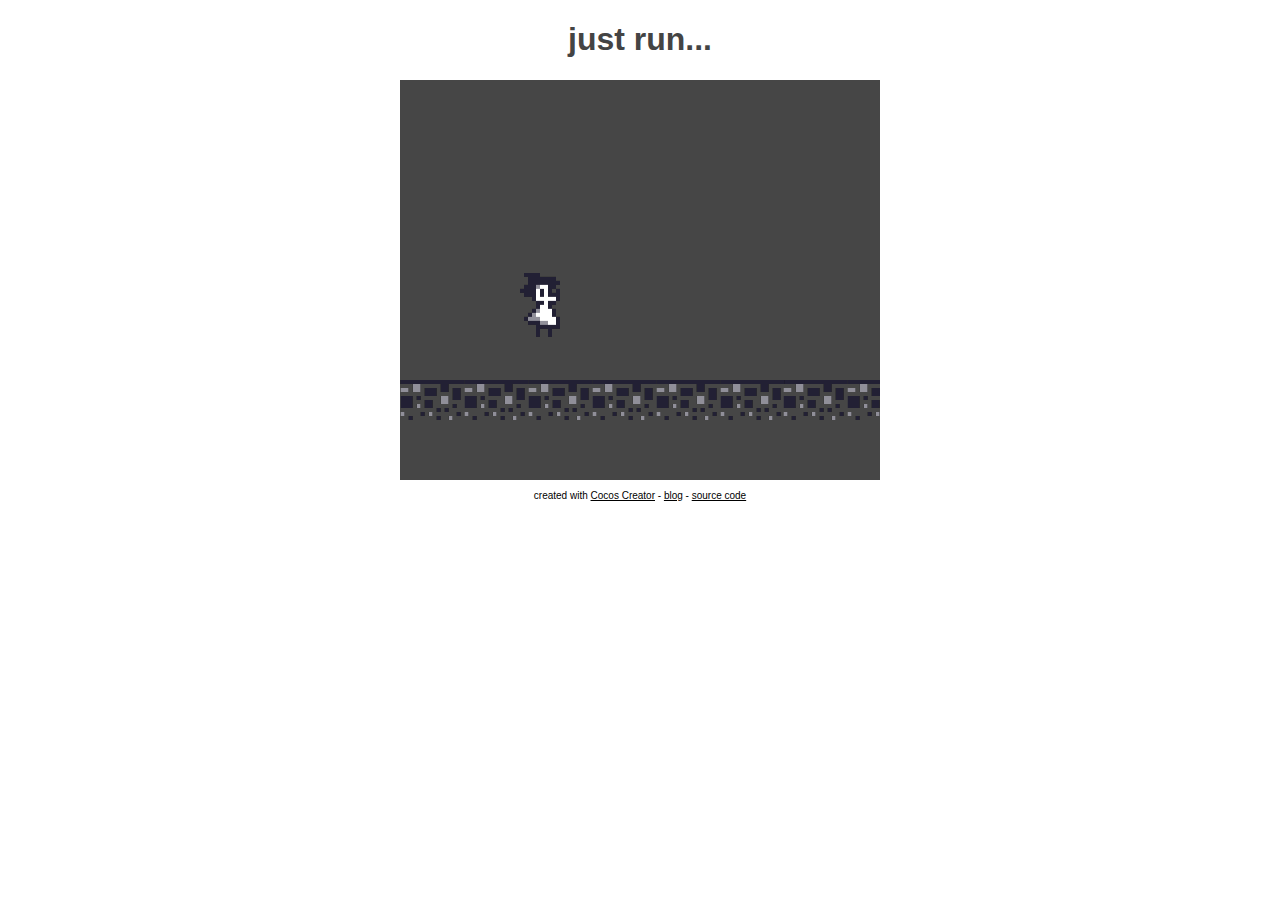
<file: index.html>
<!DOCTYPE html>
<html>
<head>
  <meta charset="utf-8">

  <title>just run... - by luuthevinh - cocos creator</title>

  <meta name="viewport" content="width=device-width,user-scalable=no,initial-scale=1, minimum-scale=1,maximum-scale=1"/>
  <meta name="apple-mobile-web-app-capable" content="yes"/>
  <meta name="full-screen" content="yes"/>
  <meta name="screen-orientation" content="portrait"/>
  <meta name="x5-fullscreen" content="true"/>
  <meta name="360-fullscreen" content="true"/>
  
  <meta name="renderer" content="webkit"/>
  <meta name="force-rendering" content="webkit"/>
  <meta http-equiv="X-UA-Compatible" content="IE=edge,chrome=1"/>
  
  <link rel="stylesheet" type="text/css" href="style-desktop.css"/>

  <script src="src/settings.js" charset="utf-8"></script>
  <script src="cocos2d-js-min.js" charset="utf-8"></script>
  <script src="main.js" charset="utf-8"></script>
</head>
<body>
<h1 class="header">just run...</h1>

<div id="GameDiv">
  <canvas id="GameCanvas" width="480" height="400"></canvas>
  <div id="splash">
    <div class="progress-bar stripes">
      <span style="width: 0%"></span>
    </div>
  </div>
</div>

<p class="footer">created with <a href="http://cocos.com/cocoscreator" title="cocos creator">Cocos Creator</a> - <a href="http://luuthevinh.me" title="Vinh's blog">blog</a> - <a href="https://github.com/luuthevinh/witchcraft-game">source code</a></p>
</body>
</html>
</file>
<file: style-desktop.css>
body {
  cursor: default;
  padding: 0;
  border: 0;
  margin: 0;
  width: 100%;
  height: 100%;
  text-align: center;
  background-color: white;
  font-family: Helvetica, Verdana, Arial, sans-serif;
}

body, canvas, div {
  outline: none;
  -moz-user-select: none;
  -webkit-user-select: none;
  -ms-user-select: none;
  -khtml-user-select: none;
  -webkit-tap-highlight-color: rgba(0, 0, 0, 0);
}

#Cocos2dGameContainer {
  position: absolute;
  margin: 0;
  overflow: hidden;
  left: 0px;
  top: 0px;
}

a:link, a:visited {
  color: #000;
}

a:active, a:hover {
  color: #666;
}

p.header {
  font-size: small;
}

p.footer {
  font-size: x-small;
}

#splash {
  position: absolute;
  top: 0;
  left: 0;
  width: 100%;
  height: 100%;

  background: #171717 url(./splash.png) no-repeat center;
  background-size: 40%;
}

.progress-bar {
    background-color: #1a1a1a;
    position: absolute;
    left: 50%;
    top: 80%;
    height: 26px;
    padding: 5px;
    width: 350px;
    margin: 0 -175px;         
    border-radius: 5px;
    box-shadow: 0 1px 5px #000 inset, 0 1px 0 #444;           
}

.progress-bar span {
    display: block;
    height: 100%;
    border-radius: 3px;
    box-shadow: 0 1px 0 rgba(255, 255, 255, .5) inset;
    transition: width .4s ease-in-out; 
    background-color: #34c2e3;    
}

.stripes span {
    background-size: 30px 30px;
    background-image: linear-gradient(135deg, rgba(255, 255, 255, .15) 25%, transparent 25%,
                        transparent 50%, rgba(255, 255, 255, .15) 50%, rgba(255, 255, 255, .15) 75%,
                        transparent 75%, transparent);            
    
    animation: animate-stripes 1s linear infinite;             
}

@keyframes animate-stripes {
    0% {background-position: 0 0;} 100% {background-position: 60px 0;}
}

h1 {
    color: #444;
}

#GameDiv {
    width: 480px;
    height: 400px;
    margin: 0 auto;
    background: black;
    position:relative;
    /*border:5px solid black;
    border-radius: 10px;
    box-shadow: 0 5px 50px #333*/
}
</file>
